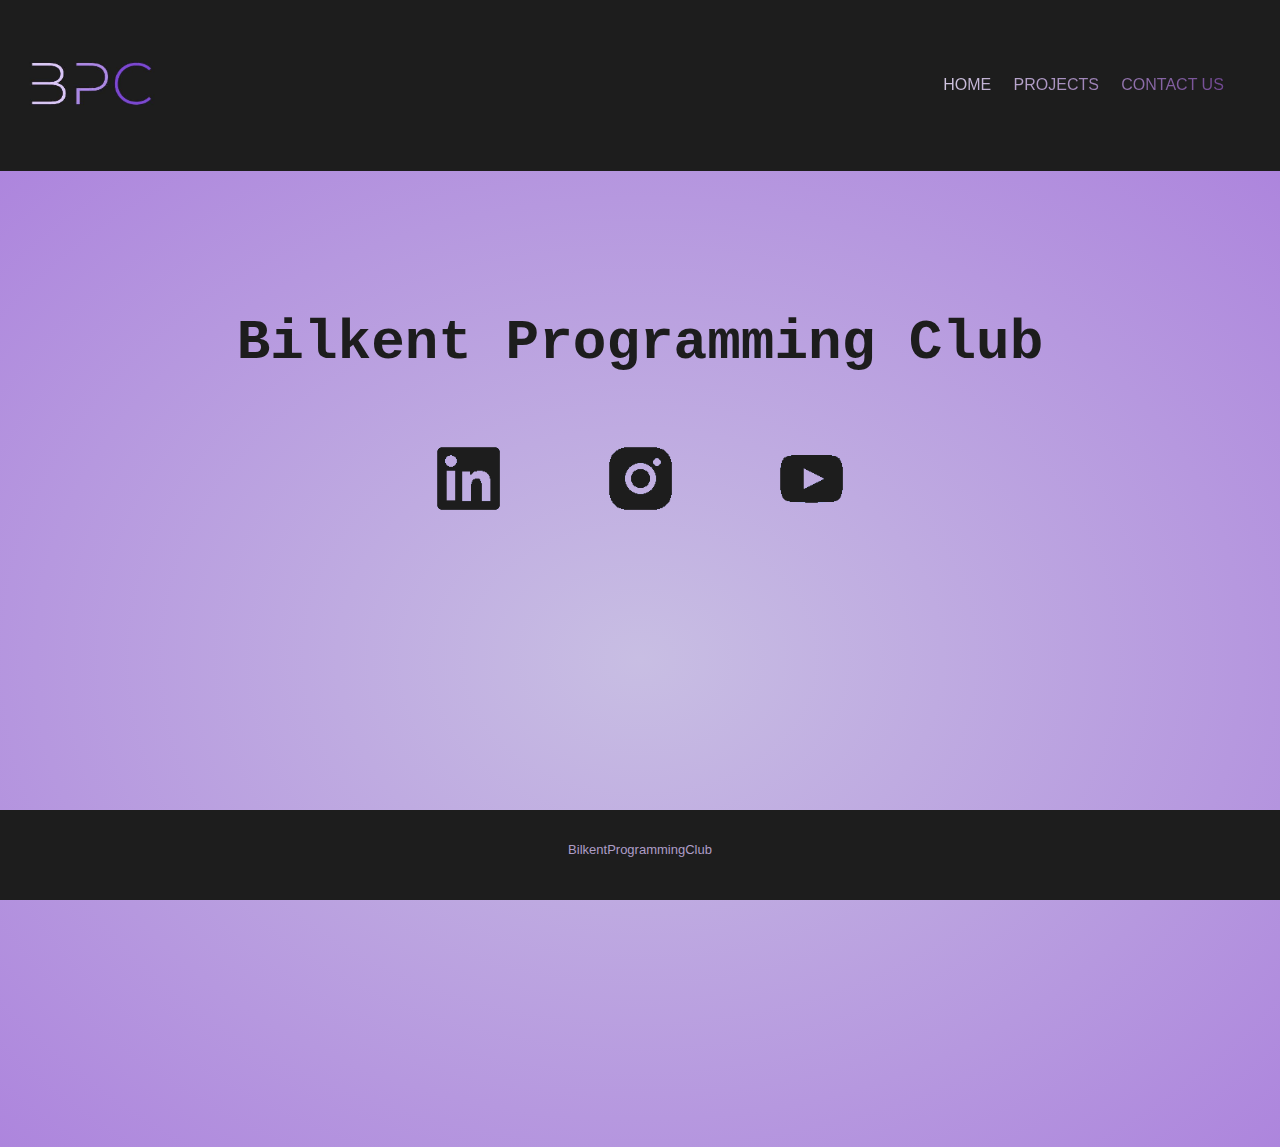
<file: index.html>
<!DOCTYPE html>
<html lang="en">
<head>
    <meta charset="UTF-8">
    <meta http-equiv="X-UA-Compatible" content="IE=edge">
    <meta name="viewport" content="width=device-width, initial-scale=1.0">
    <title>BilkentProgrammingClub</title>
    <link href="style.css" rel="stylesheet">
</head>
<body>
    <header>
        <a href="index.html" id="mainlogo"><img src="images/bpc.jpg" id="logo"></a>
        <nav>
            <ul>
                <li>
                    <a href="index.html">HOME</a>
                </li>
                <li>
                    <a href="projects.html">PROJECTS</a>
                </li>
                <li>
                    <a href="contact.html">CONTACT US</a>
                </li>
            </ul>
        </nav>
        
    </header>
    <main>
        <section class="statement">
            <h2>Bilkent Programming Club</h2>
            <div class="logos">   
                <a href="https://tr.linkedin.com/company/bilkentpc" class="smlogo">
                    <img src="images/logo-social-linkedin.png" alt="Linkedin" class="logoshape" >
                </a>
                <a href="https://www.instagram.com/bilkentprogrammingclub/" class="smlogo">
                    <img src="images/logo-social-instagram.png" alt="Instagram" class="logoshape">
                </a>
                <a href="https://www.youtube.com/channel/UCNtZWMYAiT70w35-7T81IEw" class="smlogo">
                    <img src="images/logo-social-youtube.png" alt="Youtube" class="logoshape">
                </a>
            </div>
        </section>
    </main>
    <footer>
        <p>BilkentProgrammingClub</p>
        <!-- <img src="images/logo-bilkent.png" alt="Bilkent"> -->
    </footer>
</body>
</html>
</file>
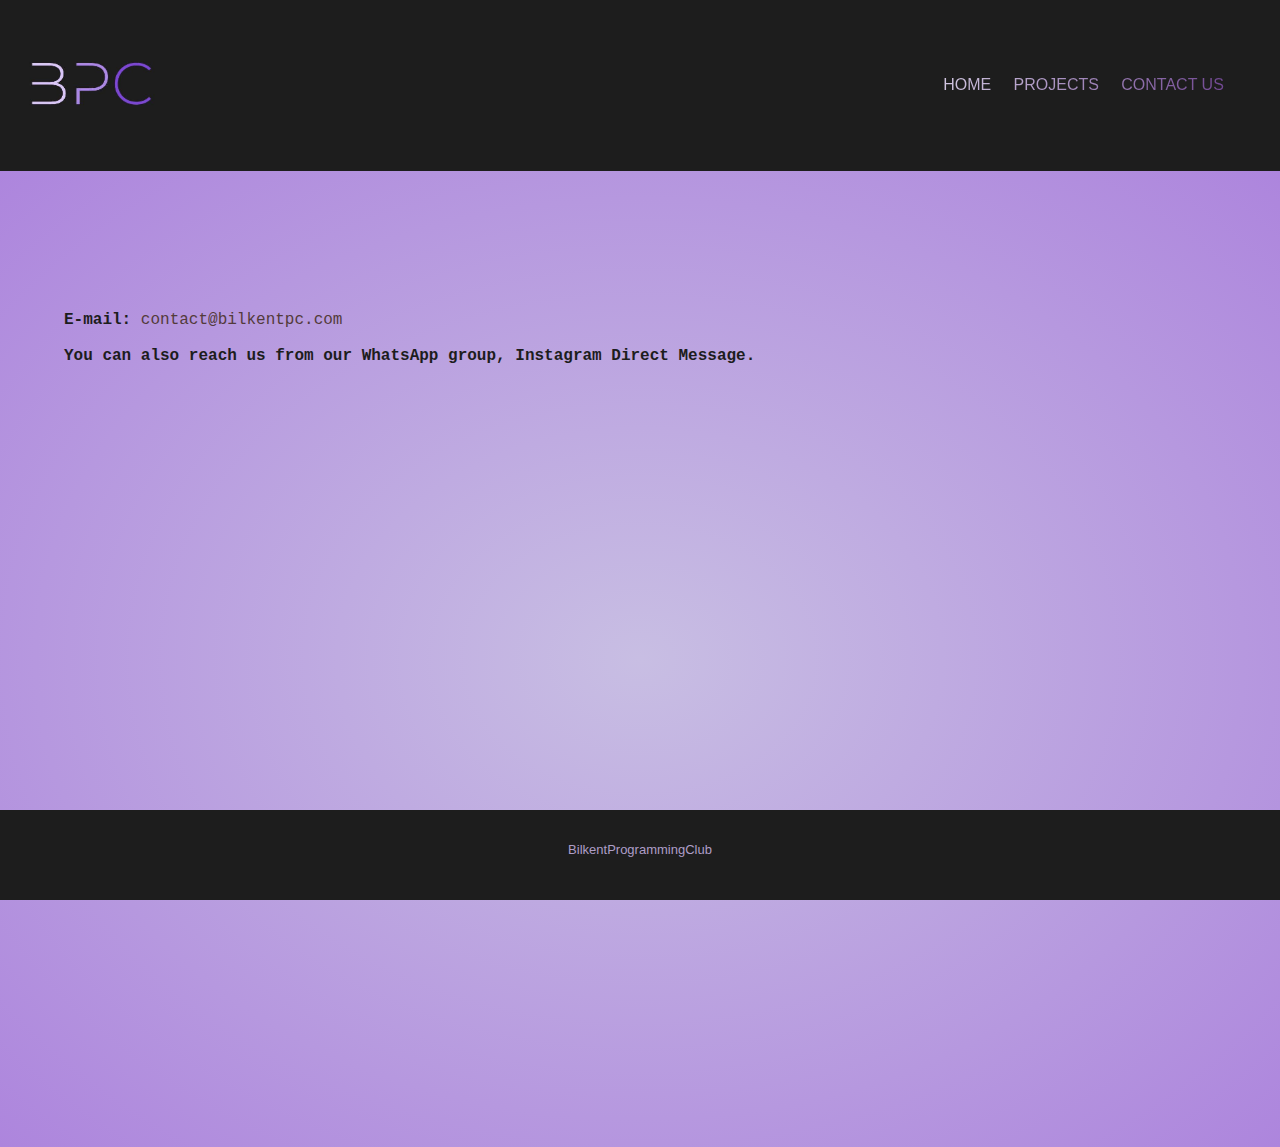
<file: contact.html>
<!DOCTYPE html>
<html lang="en">
<head>
    <meta charset="UTF-8">
    <meta http-equiv="X-UA-Compatible" content="IE=edge">
    <meta name="viewport" content="width=device-width, initial-scale=1.0">
    <title>BilkentProgrammingClub</title>
    <link href="style.css" rel="stylesheet">
</head>
<body>
    <header>
        <a href="index.html" id="mainlogo"><img src="images/bpc.jpg" id="logo"></a>
        <nav>
            <ul>
                <li>
                    <a href="index.html">HOME</a>
                </li>
                <li>
                    <a href="projects.html">PROJECTS</a>
                </li>
                <li>
                    <a href="contact.html">CONTACT US</a>
                </li>
            </ul>
        </nav>
        
    </header>
    <main>
        <section class="statement">
            <p class="contact-info"><b>E-mail:</b> <a href="mailto:contact@bilkentpc.com">contact@bilkentpc.com</a></p>
            <p class="contact-info"><br><b>You can also reach us from our WhatsApp group, Instagram Direct Message.</b></p>
        
        </section>
    </main>

    <footer>
        <p>BilkentProgrammingClub</p>
        <!-- <img src="images/logo-bilkent.png" alt="Bilkent"> -->
    </footer>
</body>
</html>
</file>
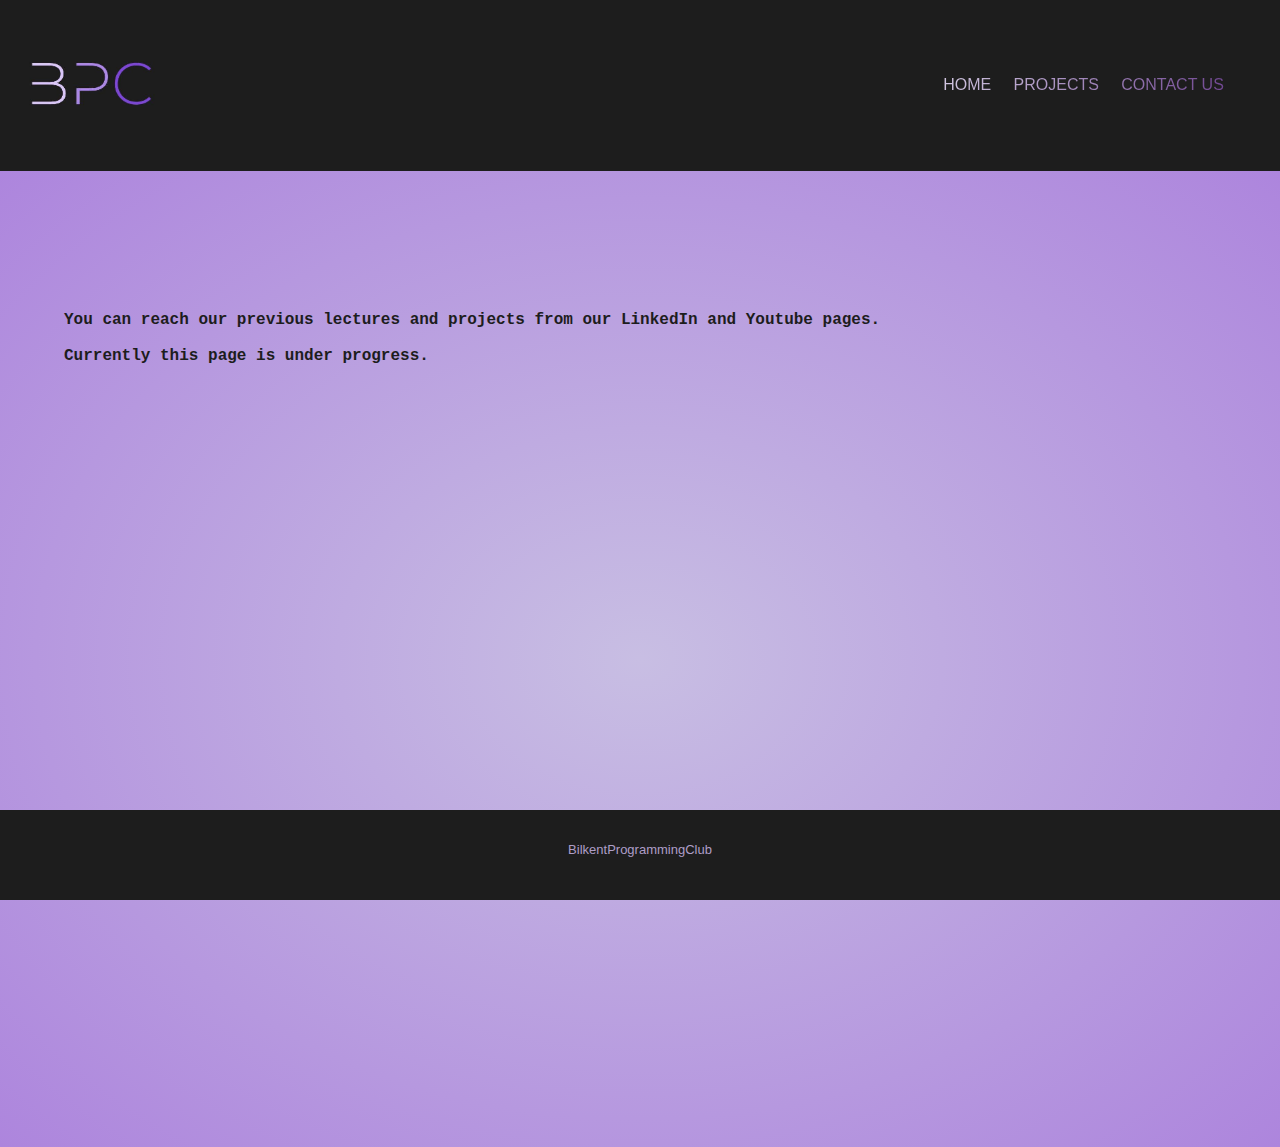
<file: projects.html>
<!DOCTYPE html>
<html lang="en">
<head>
    <meta charset="UTF-8">
    <meta http-equiv="X-UA-Compatible" content="IE=edge">
    <meta name="viewport" content="width=device-width, initial-scale=1.0">
    <title>BilkentProgrammingClub</title>
    <link href="style.css" rel="stylesheet">
</head>
<body>
    <header>
        <a href="index.html" id="mainlogo"><img src="images/bpc.jpg" id="logo"></a>
        <nav>
            <ul>
                <li>
                    <a href="index.html">HOME</a>
                </li>
                <li>
                    <a href="projects.html">PROJECTS</a>
                </li>
                <li>
                    <a href="contact.html">CONTACT US</a>
                </li>
            </ul>
        </nav>
        
    </header>
    <main>
        <section class="statement">
            <p class="contact-info"><b>You can reach our previous lectures and projects from our <a href="https://tr.linkedin.com/company/bilkentpc" class="intext">LinkedIn</a> and <a href="https://www.youtube.com/channel/UCNtZWMYAiT70w35-7T81IEw" class="intext">Youtube</a> pages.</b></p>
            <p class="contact-info"><br><b>Currently this page is under progress.</b></p>
        </section>
    </main>

    <footer>
        <p>BilkentProgrammingClub</p>
        <!-- <img src="images/logo-bilkent.png" alt="Bilkent"> -->
    </footer>
</body>
</html>
</file>
<file: style.css>
* {
    margin: 0;
    padding: 0;
}

body {
    width: 100%;
    height: 100%;
    background-color: rgb(174, 157, 199);
    margin: 0px;
    
}

main {
    margin: 0px;
    padding: 0px;
}

header {
    width: 100%;
    background-color: rgb(29,29,29);
    display: flex;
    justify-content: space-between;
    top: 0;
    align-items: center;
    
}

#logo {
    aspect-ratio: 1/1;
    padding-top: 1%;
    padding-left: 5%;
    width: 165px;
    object-fit: cover;
}

#mainlogo {
    width: 12%;
    aspect-ratio: 1 / 1;
}

nav {
    width: 50%;
    max-width: fit-content;
    height: 50%;
    padding-right: 45px;
    
}

nav > ul {
    display: flex;
    justify-content: space-evenly;
    flex-wrap: wrap;
    align-items:center;
    padding-inline-start: 0;
    margin-block: 0;
    height: 100%;
    background: -webkit-linear-gradient(left,rgba(212, 202, 227,15),rgb(109, 67, 143));
    -webkit-background-clip: text;
    -webkit-text-fill-color: transparent;
}

nav > ul > li {
    color: rgb(174, 157, 199);;
    display: block;
    margin: 0 0.2rem;
    padding: 0.5rem;
    font-size: 100%;
    font-family:'Franklin Gothic Medium', 'Arial Narrow', Arial, sans-serif;
}

nav > ul > li:hover {
    background-color: rgb(168, 161, 180);
    -webkit-background-clip: text;
    -webkit-text-fill-color: transparent;
    cursor: pointer;
  }

li > a {
    color: inherit;
    text-decoration: none;
}

h2 {
    text-align: center;
    color: rgb(29, 29, 29);
    font-size: 350%;
    margin: 0;
    font-family:'Courier New', Courier, monospace;
}

.statement {
    background: -webkit-radial-gradient(rgb(200, 190, 227),rgb(173, 133, 221));
    padding-top: 11%;
    padding-bottom: 9%;
    width: 100%;
    position: relative;
    min-height: 80vh;
}

.logos {
    margin-top: 2%;
    width: 100%;
    text-align: center;
}

.smlogo {
    display: inline-block;
    justify-content: space-evenly;
    margin: 2rem 2.4rem;
    padding: 0.5rem;
    text-align: center;
}

.logoshape {
    width: 75px;
    height: 75px;
}

footer {
    width: 100%;
    height: 10%;
    text-align: center;
    margin: 0%;
    background-color: rgb(29, 29, 29);
    position: fixed;
    bottom: 0;
}

footer > p {
    padding: 2rem;
    font-family:'Franklin Gothic Medium', 'Arial Narrow', Arial, sans-serif;
    color: rgb(174, 157, 199);;
    font-size: small;
}

p {
    color: aliceblue;
}

.contact-info {
    padding-left: 5%;
    font-size: medium;
    font-family:'Courier New', Courier, monospace;
    color: rgb(29, 29, 29);
}

.contact-info > a {
    color: rgb(83, 59, 59);
    text-decoration: none;
}

.intext {
    color: inherit;
    text-decoration: none;
}

.intext:hover {
    text-decoration:underline;
}
</file>
